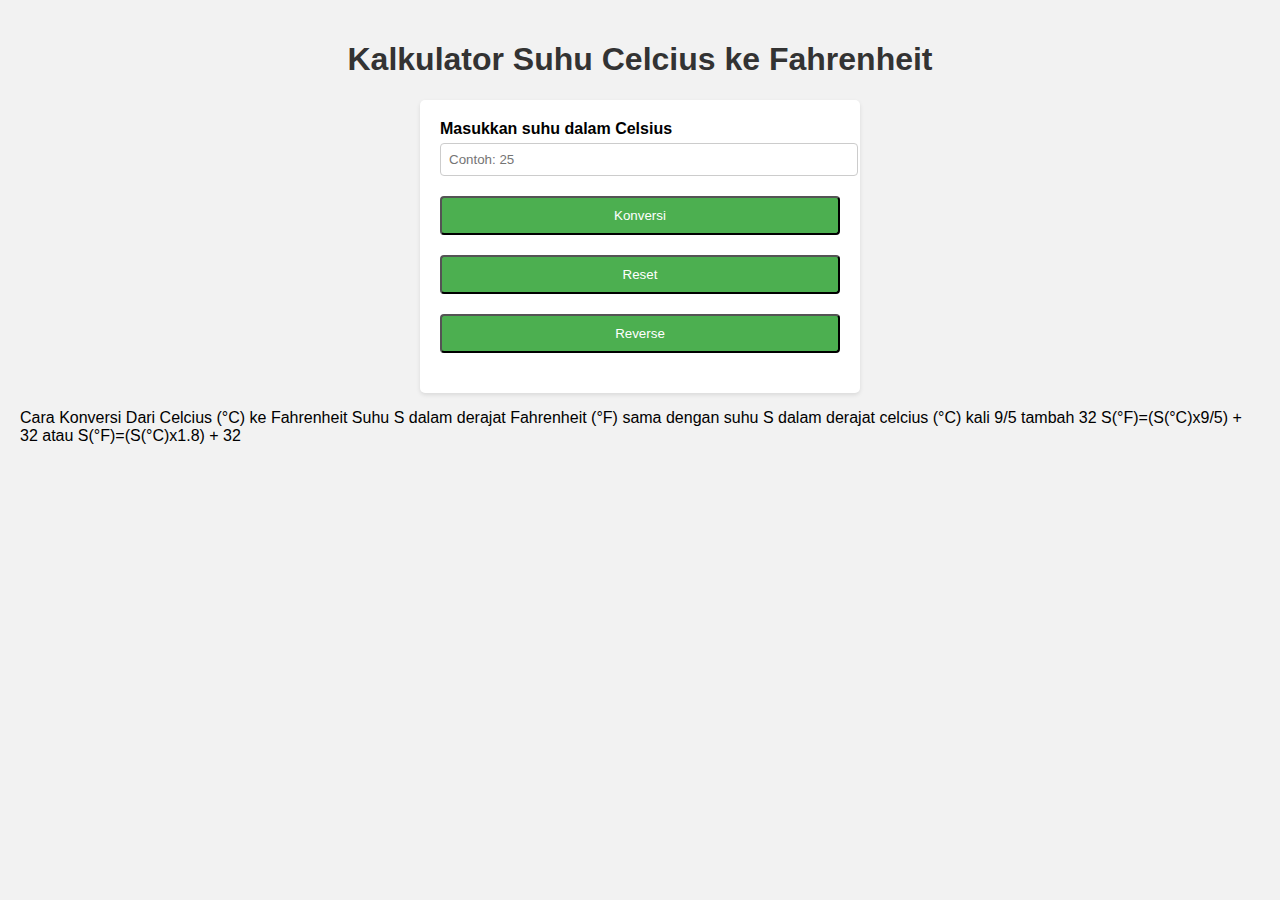
<file: index.html>
<!DOCTYPE html>
<html lang="en">
<head>
  <meta charset="UTF-8">
  <meta http-equiv="X-UA-Compatible" content="IE=edge">
  <meta name="viewport" content="width=device-width, initial-scale=1.0">
  <link rel="stylesheet" href="css/style.css">
  <title>Kalkulator Suhu Celcius ke Fahrenheit</title>
</head>
<body>
  <h1>Kalkulator Suhu Celcius ke Fahrenheit</h1>
  <main>
    <div class="container">
      <div class="form-group">
        <label for="tempInput">Masukkan suhu dalam Celsius</label>
        <input type="number" id="tempInput" placeholder="Contoh: 25">
      </div>
      <div class="form-group">
        <button class="btn" onclick="convert()">Konversi</button>
      </div>
      <div class="form-group">
        <button class="btn" onclick="reset()">Reset</button>
      </div>
      <div class="form-group">
        <button class="btn" onclick="reverse()">Reverse</button>
      </div>
      <div class="result" id="result"></div>
    </div>  
  </main>
    <script src="js/script.js"></script>
    <p>
    Cara Konversi Dari Celcius (°C) ke Fahrenheit
    Suhu S dalam derajat Fahrenheit (°F) sama dengan suhu S dalam derajat celcius (°C) kali 9/5 tambah 32
    S(°F)=(S(°C)x9/5) + 32
    atau 
    S(°F)=(S(°C)x1.8) + 32
    </p>
</body>
</html>
</file>
<file: css/style.css>
body {
    font-family: Arial, sans-serif;
    background-color: #f2f2f2;
    margin: 0;
    padding: 20px;
  }

  h1 {
    color: #333;
    text-align: center;
  }

  .container {
    max-width: 400px;
    margin: 0 auto;
    background-color: #fff;
    padding: 20px;
    border-radius: 5px;
    box-shadow: 0 2px 4px rgba(0, 0, 0, 0.1);
  }

  .form-group {
    margin-bottom: 20px;
  }

  .form-group label {
    display: block;
    margin-bottom: 5px;
    font-weight: bold;
  }

  .form-group input {
    width: 100%;
    padding: 8px;
    border: 1px solid #ccc;
    border-radius: 4px;
  }

  .form-group .btn {
    display: block;
    width: 100%;
    padding: 10px;
    background-color: #4CAF50;
    color: #fff;
    text-align: center;
    text-decoration: none;
    border-radius: 4px;
    cursor: pointer;
  }

  .result {
    text-align: center;
    font-weight: bold;
    margin-top: 20px;
  }
</file>
